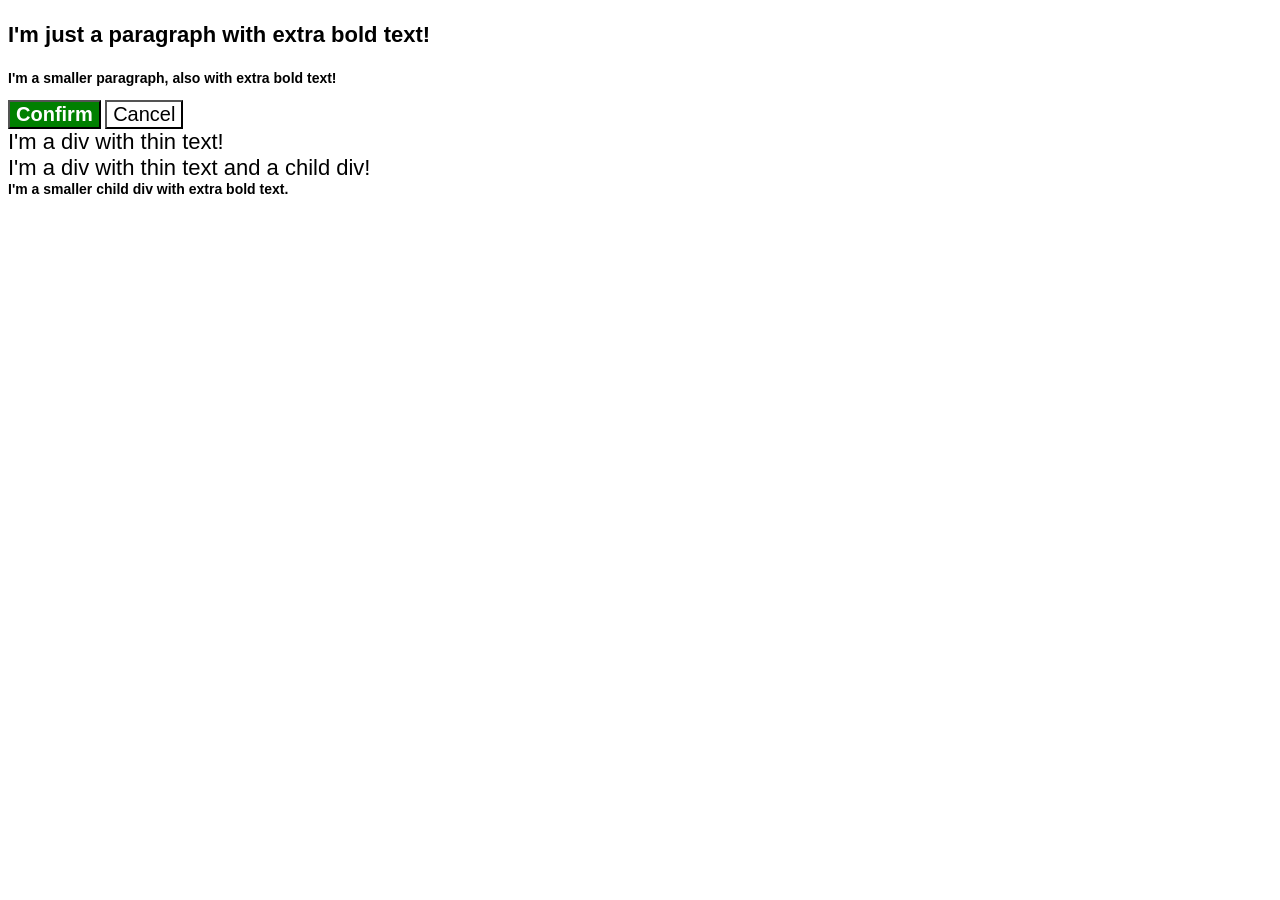
<file: foundations/cascade/01-cascade-fix/index.html>
<!DOCTYPE html>
<html lang="en">
    <head>
        <meta charset="UTF-8">
        <meta http-equiv="X-UA-Compatible" content="IE=edge">
        <meta name="viewport" content="width=device-width, initial-scale=1.0">
        <title>Fix the Cascade</title>
        <link rel="stylesheet" href="style.css">
    </head>
    <body>
        <p class="para">I'm just a paragraph with extra bold text!</p>
        <p class="para small-para">I'm a smaller paragraph, also with extra bold text!</p>

        <button id="confirm-button" class="button confirm">Confirm</button>
        <button id="cancel-button" class="button cancel">Cancel</button>

        <div class="text">I'm a div with thin text!</div>
        <div class="text">I'm a div with thin text and a child div!
            <div class="text child">I'm a smaller child div with extra bold text.</div>
        </div>
    </body>
</html>
</file>
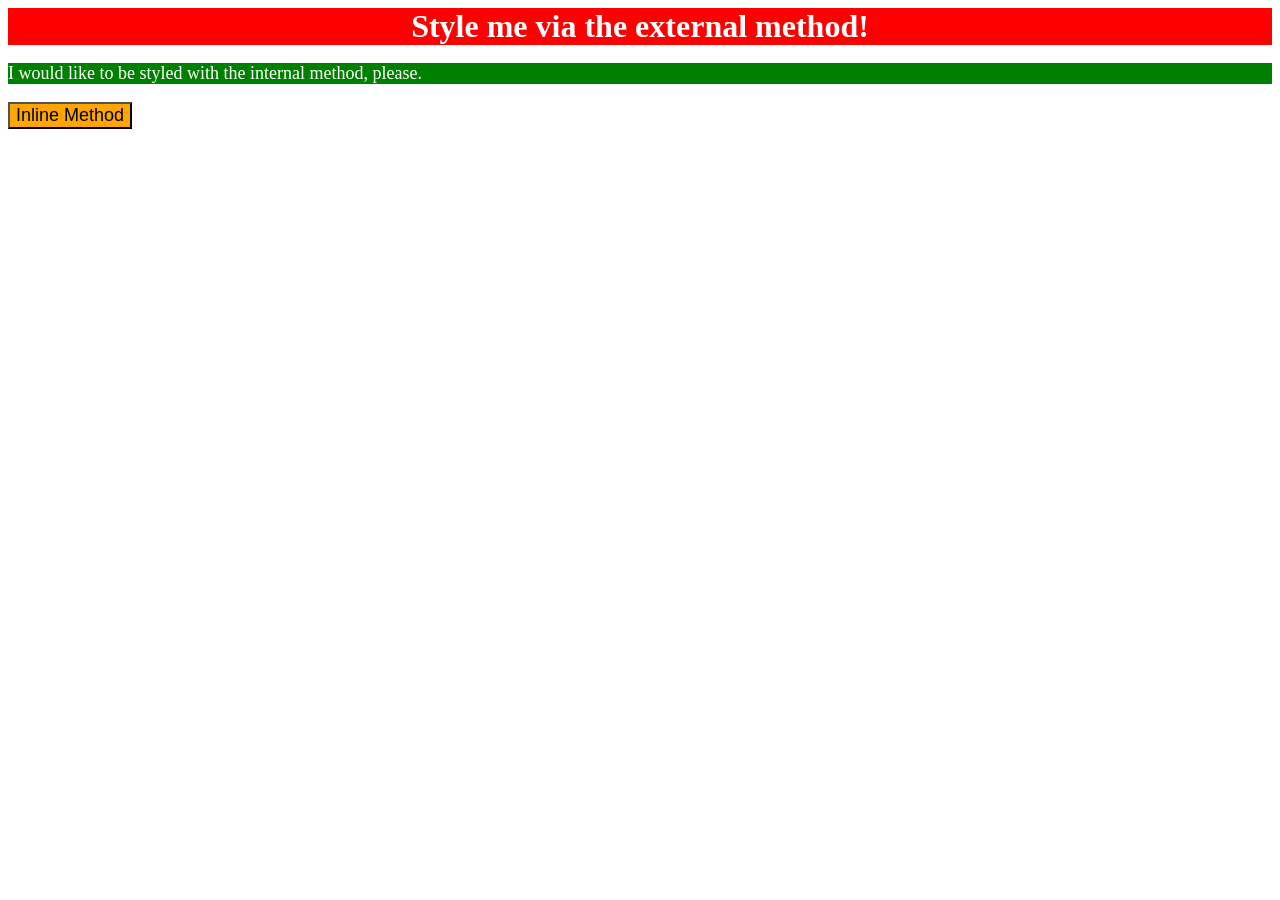
<file: foundations/intro-to-css/01-css-methods/index.html>
<!DOCTYPE html>
<html lang="en">
    <head>
        <style>
            p {
                color: white;
                background-color: green;
                font-family: 'Times New Roman', serif;
                font-size: 18px;
                font-weight: lighter;
                text-align: left;
            }
        </style>

        <meta charset="UTF-8">
        <meta http-equiv="X-UA-Compatible" content="IE=edge">
        <meta name="viewport" content="width=device-width, initial-scale=1.0">
        <link href="style.css" rel="stylesheet">
        <title>Methods for Adding CSS</title>
    </head>
    <body>
        <div>Style me via the external method!</div>
        <p>I would like to be styled with the internal method, please.</p>
        <button style="color: black; background-color: orange; font-size: 18px; text-align: center;">Inline Method</button>
    </body>
</html>
</file>
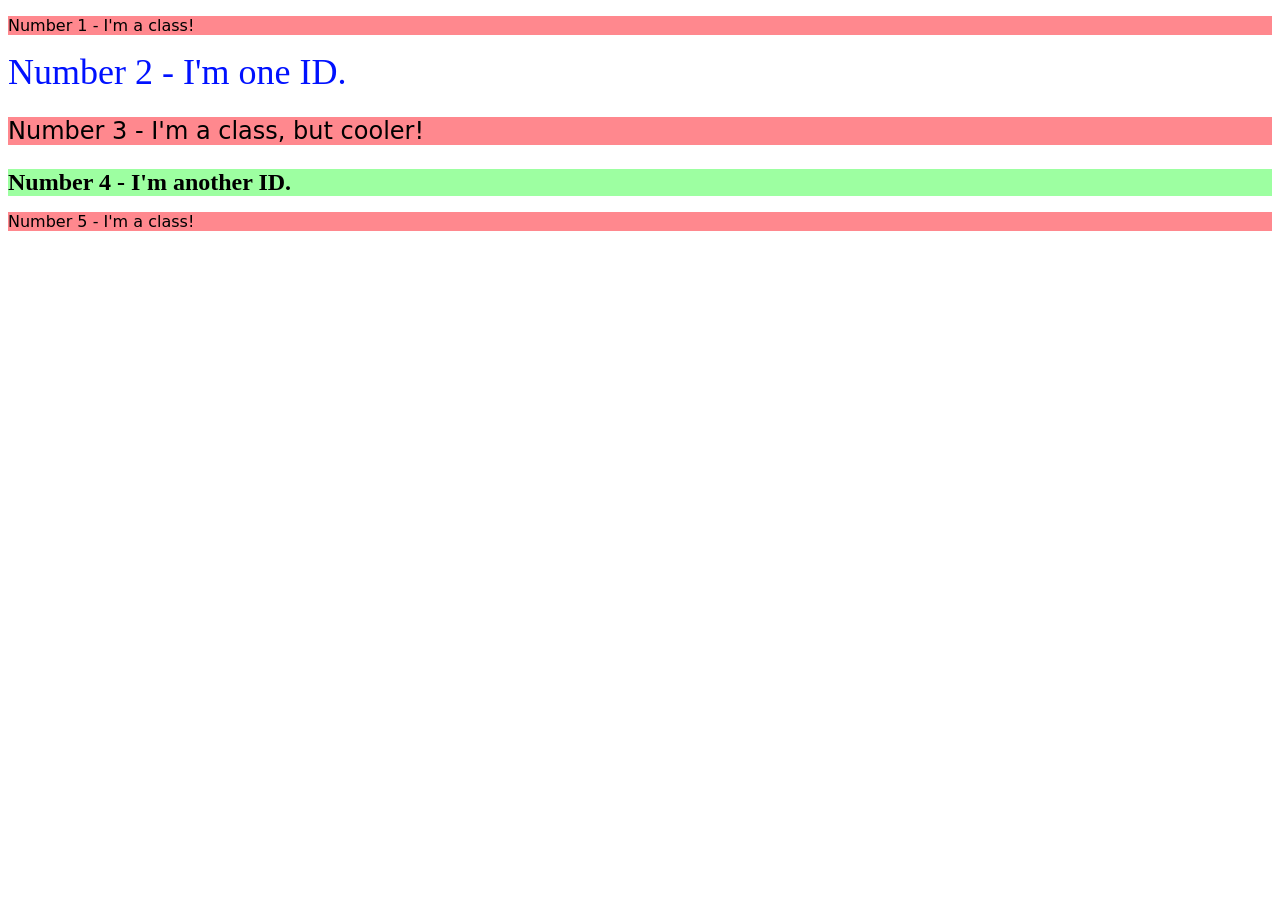
<file: foundations/intro-to-css/02-class-id-selectors/index.html>
<!DOCTYPE html>
<html lang="en">
    <head>
        <meta charset="UTF-8">
        <meta http-equiv="X-UA-Compatible" content="IE=edge">
        <meta name="viewport" content="width=device-width, initial-scale=1.0">
        <title>Class and ID Selectors</title>
        <link rel="stylesheet" href="style.css">
    </head>
    <body>
        <p class="class">Number 1 - I'm a class!</p>
        <div id="two">Number 2 - I'm one ID.</div>
        <p class="class cooler">Number 3 - I'm a class, but cooler!</p>
        <div id="four">Number 4 - I'm another ID.</div>
        <p class="class">Number 5 - I'm a class!</p>
    </body>
</html>
</file>
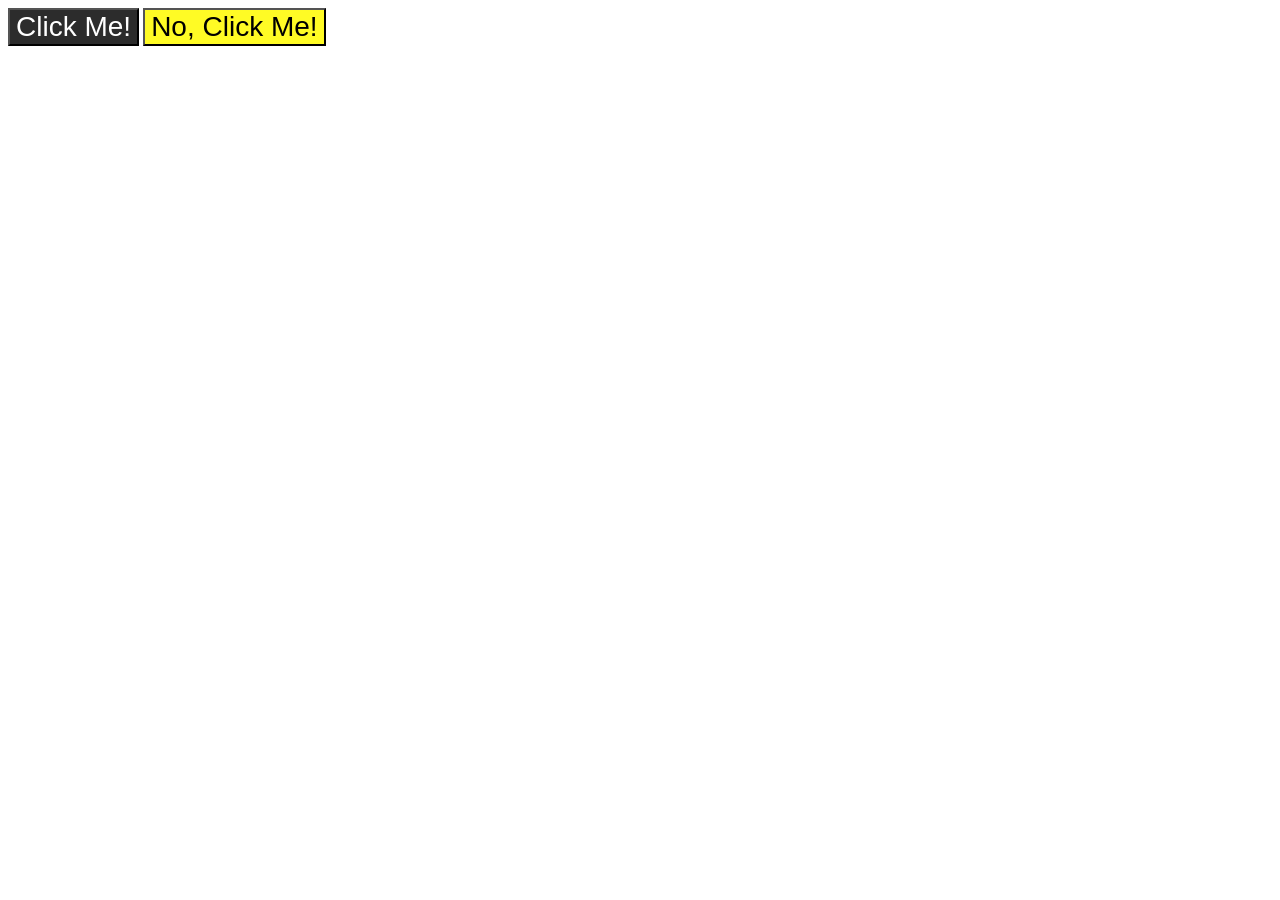
<file: foundations/intro-to-css/03-grouping-selectors/index.html>
<!DOCTYPE html>
<html lang="en">
    <head>
        <meta charset="UTF-8">
        <meta http-equiv="X-UA-Compatible" content="IE=edge">
        <meta name="viewport" content="width=device-width, initial-scale=1.0">
        <title>Grouping Selectors</title>
        <link rel="stylesheet" href="style.css">
    </head>
    <body>
        <button class="first">Click Me!</button>
        <button class="second">No, Click Me!</button>
    </body>
</html>
</file>
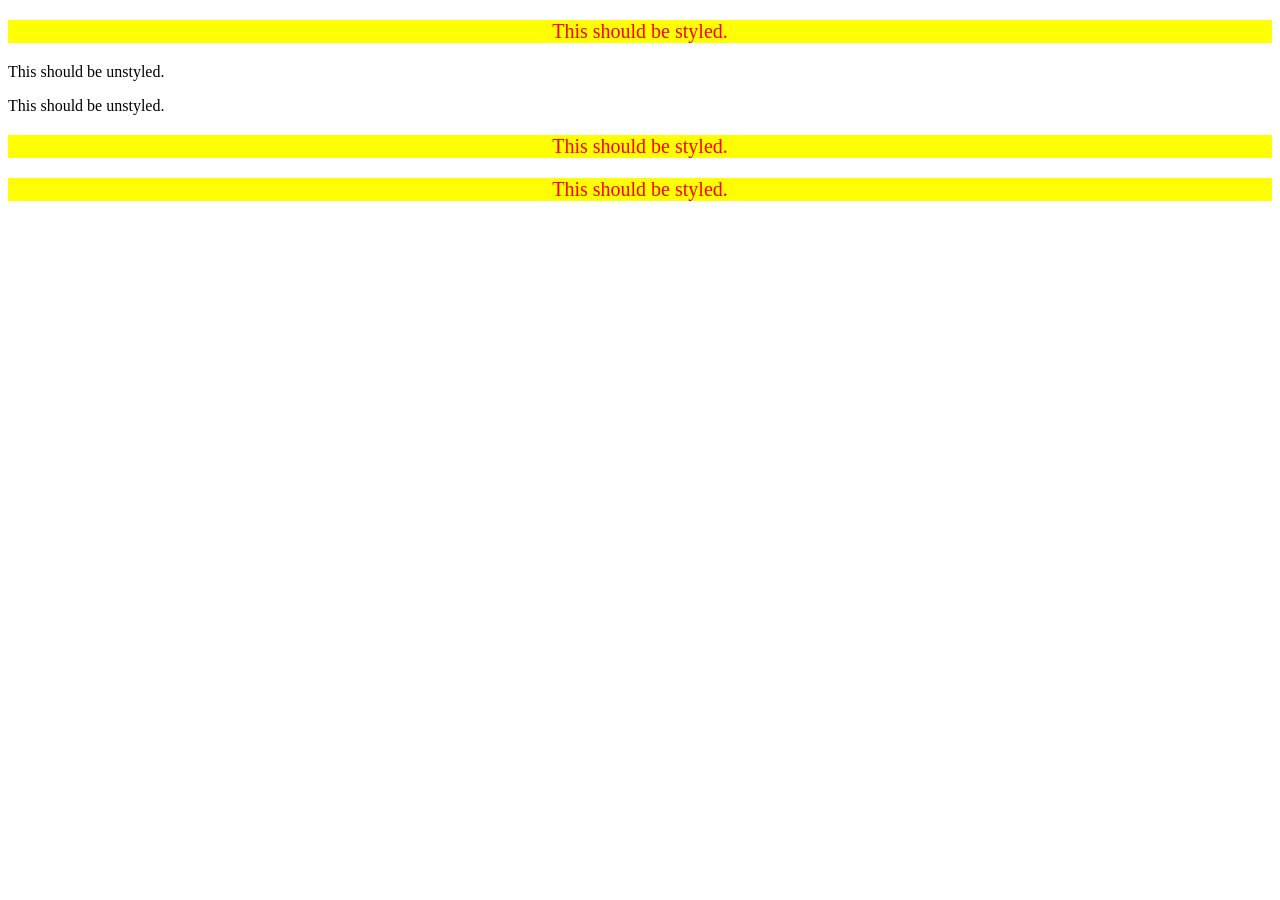
<file: foundations/intro-to-css/05-descendant-combinator/index.html>
<!DOCTYPE html>
<html lang="en">
    <head>
        <meta charset="UTF-8">
        <meta http-equiv="X-UA-Compatible" content="IE=edge">
        <meta name="viewport" content="width=device-width, initial-scale=1.0">
        <title>Descendant Combinator</title>
        <link rel="stylesheet" href="style.css">
    </head>
    <body>
        <div class="container">
            <p class="text">This should be styled.</p>
        </div>
        <p class="text">This should be unstyled.</p>
        <p class="text">This should be unstyled.</p>
        <div class="container">
            <p class="text">This should be styled.</p>
            <p class="text">This should be styled.</p>
        </div>
    </body>
</html>
</file>
<file: foundations/cascade/01-cascade-fix/style.css>
body {
    font-family: Arial, Helvetica, sans-serif;
}

.para,
.small-para {
    color: hsl(0, 0%, 0%);
    font-weight: 800;
}

.para {
    font-size: 22px;
}

.small-para {
    font-size: 14px;
    font-weight: 800;
}

.button {
    background-color: rgb(255, 255, 255);
    color: rgb(0, 0, 0);
    font-size: 20px;
}

.confirm {
    background: green;
    color: white;
    font-weight: bold;
}

.text {
    color: rgb(0, 0, 0);
    font-size: 22px;
    font-weight: 100;
}

.child {
    color: rgb(0, 0, 0);
    font-weight: 800;
    font-size: 14px;
}
</file>
<file: foundations/intro-to-css/01-css-methods/style.css>
div {
    color: white;
    background-color: red;
    font-family: 'Times New Roman', serif;
    font-size: 32px;
    font-weight: bold;
    text-align: center;
}
</file>
<file: foundations/intro-to-css/02-class-id-selectors/style.css>
.class {
    color: #000000;
    background-color: #ff888e;
    font-family: Verdana, 'DejaVu Sans', sans-serif;
}

#two {
    color: #0011ff;
    font-size: 36px;
}

.class.cooler {
    font-size: 24px;
}

#four {
    background-color: #9dffa1;
    font-size: 24px;
    font-weight: bold;
}
</file>
<file: foundations/intro-to-css/03-grouping-selectors/style.css>
.first, .second {
    font-size: 28px;
    font-family: Helvetica, 'Times New Roman', sans-serif;
}

.first {
    color: #FFFFFF;
    background-color: #2c2c2c;
}

.second {
    color: #000000;
    background-color: #fffb25;
}
</file>
<file: foundations/intro-to-css/05-descendant-combinator/style.css>
.container .text {
    background-color: yellow;
    color: red;
    font-size: 20px;
    text-align: center;
}
</file>
